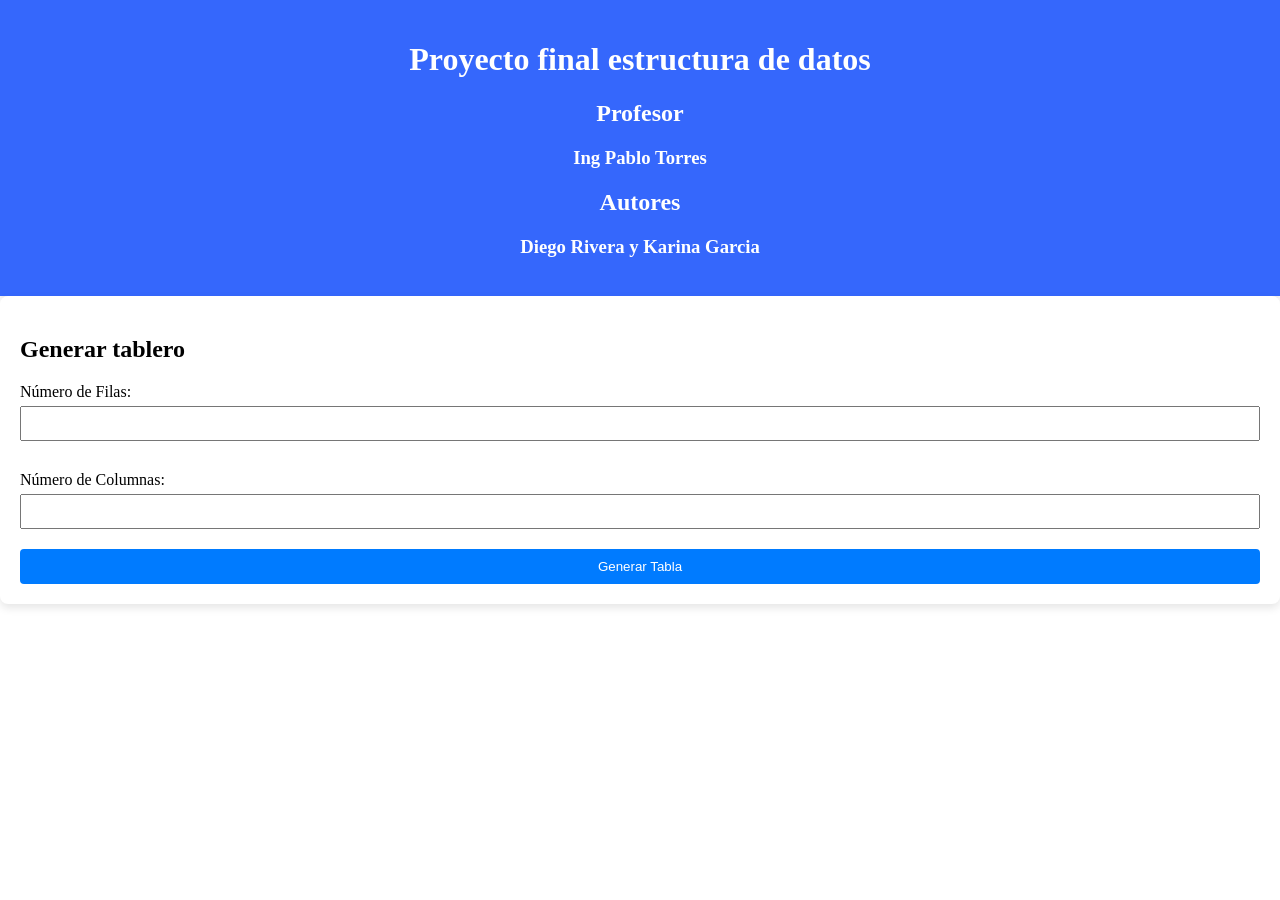
<file: TrabajoFinal/index.html>
<!DOCTYPE html>
<html lang="es">
<head>
    <meta charset="UTF-8">
    <meta name="viewport" content="width=device-width, initial-scale=1.0">
    <link rel="stylesheet" href="Styles/basic-index-styles.css">
    <title>Proyecto final estructura de datos</title>
</head>
<body>
    <header>
        <h1>Proyecto final estructura de datos</h1>
        <h2>Profesor</h2>
        <h3>Ing Pablo Torres</h3>
        <h2>Autores</h2>
        <h3>Diego Rivera y Karina Garcia</h3>
    </header>
    <section>
        <div class="form-container">
            <h2>Generar tablero</h2>
            <form id="tableForm" action="labyrinth.html" method="GET">
                <label for="rows">Número de Filas:</label>
                <input type="number" id="rows" name="rows" required min="1">
                <label for="columns">Número de Columnas:</label>
                <input type="number" id="columns" name="columns" required min="1">
                <button type="submit">Generar Tabla</button>
            </form>
        </div>
    </section>
    <script src="Scripts/form-table.js"></script>
</body>
</html>
</file>
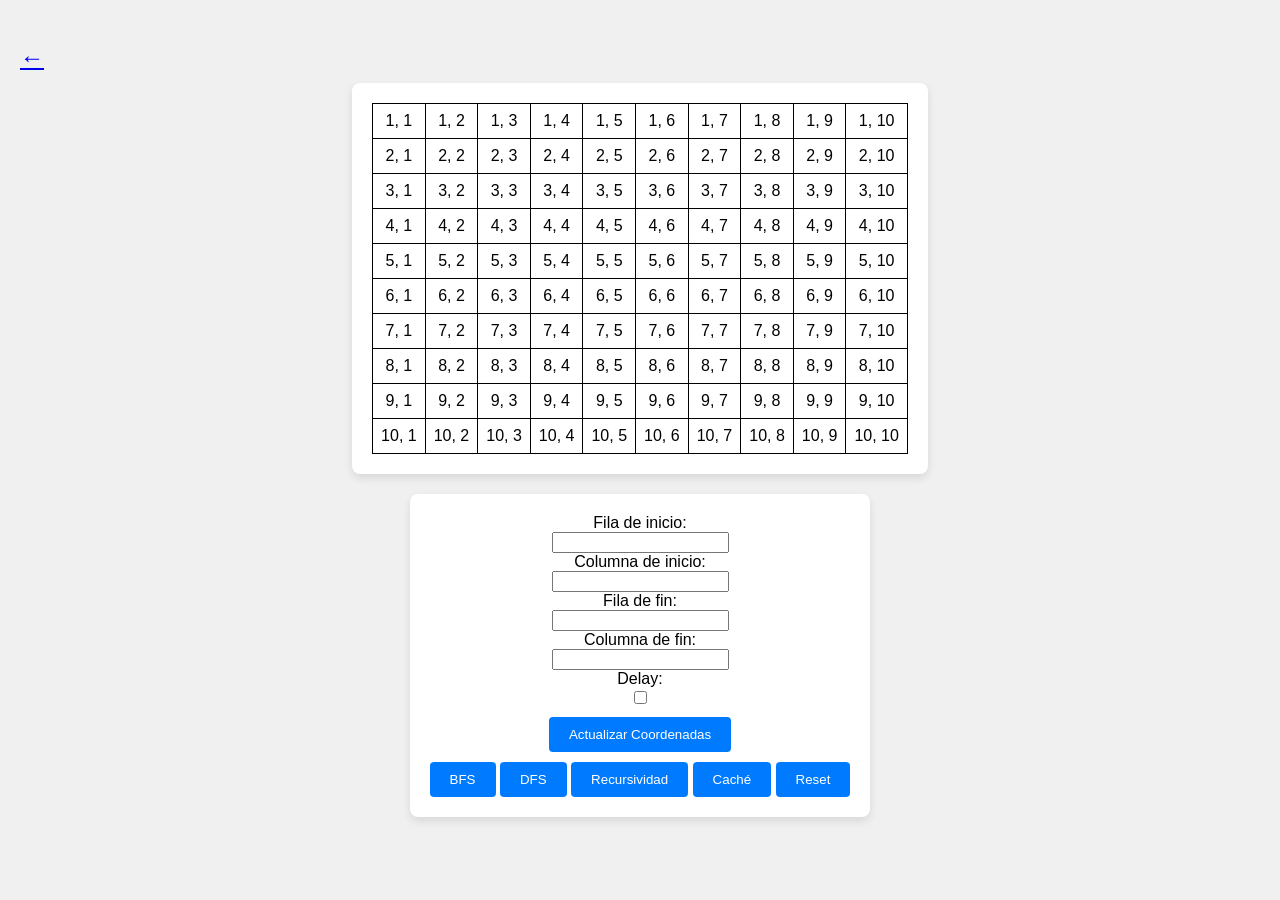
<file: TrabajoFinal/labyrinth.html>
<!DOCTYPE html>
<html lang="es">
<head>
    <meta charset="UTF-8">
    <meta name="viewport" content="width=device-width, initial-scale=1.0">
    <link rel="stylesheet" href="Styles/table-styles.css">
    <title>Tabla Generada</title>
</head>
<body>
    <div class="back-arrow"><p><a href="index.html">←</a></p></div>
    <div class="table-container">
        <table id="generatedTable"></table>
    </div>
    <div class="form-section">
        <form id="coordinatesForm">
            <label for="startRow">Fila de inicio:</label>
            <input type="number" id="startRow" min="1" required>
            <label for="startColumn">Columna de inicio:</label>
            <input type="number" id="startColumn" min="1" required>
            <label for="endRow">Fila de fin:</label>
            <input type="number" id="endRow" min="1" required>
            <label for="endColumn">Columna de fin:</label>
            <input type="number" id="endColumn" min="1" required>
            <label for="delay">Delay:</label>
            <input type="checkbox" id="delay">
            <button type="submit">Actualizar Coordenadas</button>
        </form>
        <button id="btnBFS">BFS</button>
        <button id="btnDFS">DFS</button>
        <button id="btnRecursivity">Recursividad</button>
        <button id="btnCache">Caché</button>
        <button id="btnReset">Reset</button>
    </div>
    <script src="Scripts/find-the-way-script.js" type="module"></script>
</body>
</html>
</file>
<file: TrabajoFinal/Styles/basic-index-styles.css>
body {
    margin: 0;
    font-family: cursive;
}
header {
    background-color: #3567fc;
    color: white;
    padding: 20px 0;
    text-align: center;
    box-shadow: 0 4px 8px rgba(0, 0, 0, 0.1);
}

.form-container {
    background: white;
    padding: 20px;
    box-shadow: 0 4px 8px rgba(0, 0, 0, 0.1);
    border-radius: 8px;
}
.form-container h2 {
    margin-bottom: 20px;
}
.form-container label {
    display: block;
    margin: 10px 0 5px;
}
.form-container input {
    width: 100%;
    padding: 8px;
    box-sizing: border-box;
    margin-bottom: 20px;
}
.form-container button {
    width: 100%;
    padding: 10px;
    background: #007BFF;
    color: white;
    border: none;
    border-radius: 4px;
    cursor: pointer;
}
.form-container button:hover {
    background: #0056b3;
}
</file>
<file: TrabajoFinal/Styles/table-styles.css>
body {
    display: flex;
    flex-direction: column;
    justify-content: center;
    align-items: center;
    height: 100vh;
    margin: 0;
    font-family: Arial, sans-serif;
    background: #f0f0f0;
}

.back-arrow {
    position: absolute;
    top: 20px;
    left: 20px;
    font-size: 24px;
    cursor: pointer;
}

.table-container {
    background: white;
    padding: 20px;
    box-shadow: 0 4px 8px rgba(0, 0, 0, 0.1);
    border-radius: 8px;
    margin-bottom: 20px;
}

table {
    border-collapse: collapse;
    width: 100%;
}

table, th, td {
    border: 1px solid black;
}

th, td {
    padding: 10px;
    text-align: center;
    cursor: pointer; 
}

.form-section {
    background: white;
    padding: 20px;
    box-shadow: 0 4px 8px rgba(0, 0, 0, 0.1);
    border-radius: 8px;
}

.form-section form {
    display: flex;
    flex-direction: column;
    align-items: center;
}

button {
    margin-top: 10px;
    padding: 10px 20px;
    background: #007BFF;
    color: white;
    border: none;
    border-radius: 4px;
    cursor: pointer;
}
/*Contenedor desplazable */
.table-container {
    max-width: 100%;
    max-height: 600px; 
    overflow: auto;
}

#generatedTable {
    border-collapse: collapse;
    width: 100%;
}

#generatedTable td, #generatedTable th {
    border: 1px solid black;
    padding: 8px;
    text-align: center;
}
</file>
